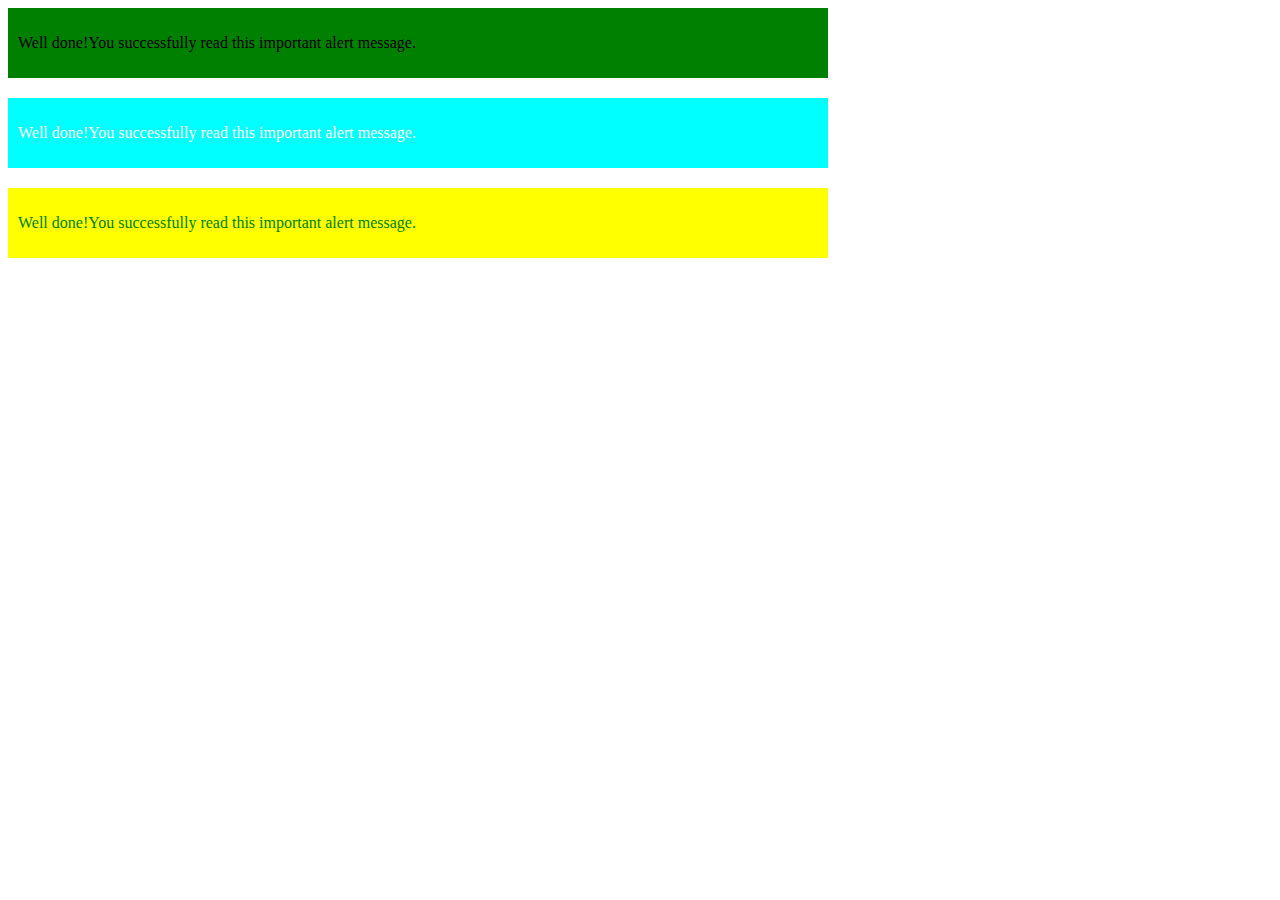
<file: alert.html>
<!DOCTYPE html>
<html lang="en">
<head>
    <meta charset="UTF-8">
    <meta http-equiv="X-UA-Compatible" content="IE=edge">
    <meta name="viewport" content="width=device-width, initial-scale=1.0">
    <title>Document</title>
    <link rel="stylesheet" href="css/alert.css">
</head>
<body>
    <div class="alertBox">
        <p><span class="strong">Well done!</span>You successfully read this important alert message.</p>
    </div>
    <div class="alertBox">
        <p><span class="strong">Well done!</span>You successfully read this important alert message.</p>
    </div>
    <div class="alertBox">
        <p><span class="strong">Well done!</span>You successfully read this important alert message.</p>
    </div>
</body>
</html>
</file>
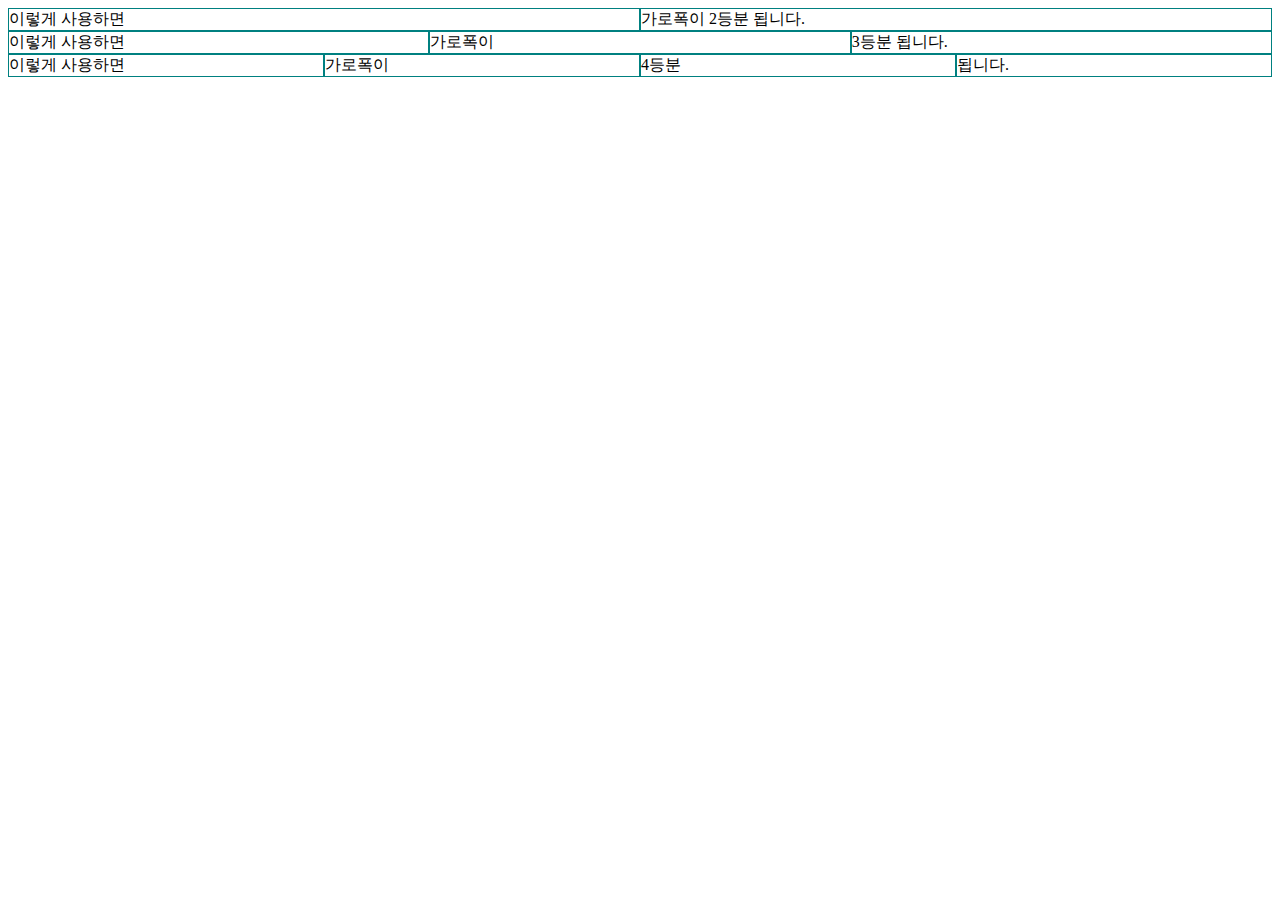
<file: column_layout.html>
<!DOCTYPE html>
<html lang="en">
<head>
    <meta charset="UTF-8">
    <meta http-equiv="X-UA-Compatible" content="IE=edge">
    <meta name="viewport" content="width=device-width, initial-scale=1.0">
    <title>Document</title>
    <link rel="stylesheet" href="css/column.css">
</head>
<body>
    <div class="row">
        <div class="col-6">이렇게 사용하면</div>
        <div class="col-6">가로폭이 2등분 됩니다.</div>
    </div>
    <div class="row">
        <div class="col-4">이렇게 사용하면</div>
        <div class="col-4">가로폭이</div>
        <div class="col-4">3등분 됩니다.</div>
    </div>
    <div class="row">
        <div class="col-3">이렇게 사용하면</div>
        <div class="col-3">가로폭이</div>
        <div class="col-3">4등분</div>
        <div class="col-3">됩니다.</div>
    </div>
</body>
</html>
</file>
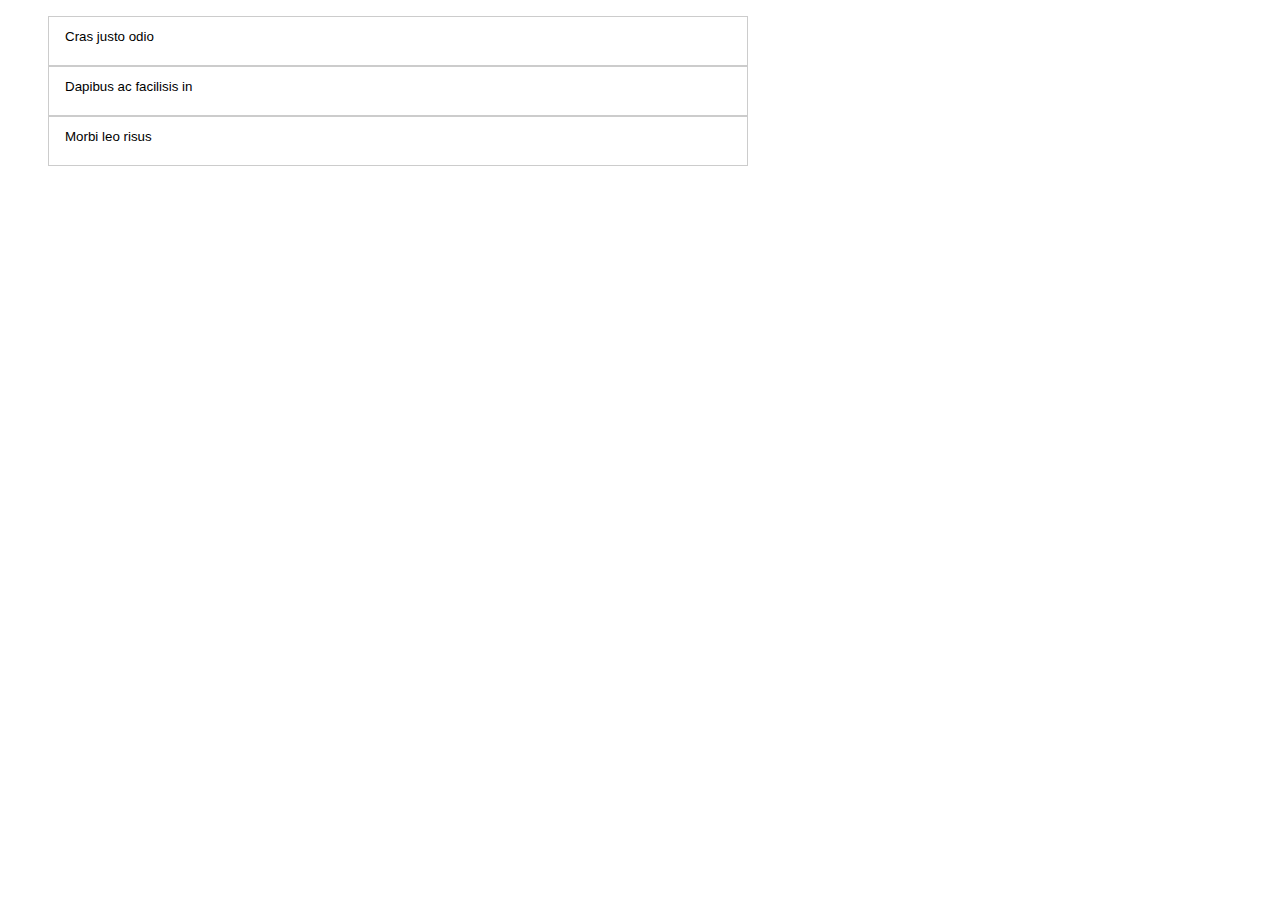
<file: layout.html>
<!DOCTYPE html>
<html lang="en">
<head>
    <meta charset="UTF-8">
    <meta http-equiv="X-UA-Compatible" content="IE=edge">
    <meta name="viewport" content="width=device-width, initial-scale=1.0">
    <title>Document</title>
    <link rel="stylesheet" href="css/style.css">
</head>
<body>
    <ul class="list">
        <li><button type="button" onclick="change(this);">Cras justo odio</button></li>
        <li><button type="button" onclick="change(this);">Dapibus ac facilisis in</button></li>
        <li><button type="button" onclick="change(this);">Morbi leo risus</button></li>
    </ul>


    <script>
        function change(word){
            word.parentElement.setAttribute('class','active');
            word.setAttribute('class','active');
        }
    </script>
</body>
</html>
</file>
<file: css/alert.css>
.alertBox:nth-child(1) {
  width: 800px;
  height: 50px;
  padding: 10px;
  margin-bottom: 20px;
  background: green;
  color: black;
}
.alertBox:nth-child(2) {
  width: 800px;
  height: 50px;
  padding: 10px;
  margin-bottom: 20px;
  background: aqua;
  color: white;
}
.alertBox:nth-child(3) {
  width: 800px;
  height: 50px;
  padding: 10px;
  margin-bottom: 20px;
  background: yellow;
  color: green;
}/*# sourceMappingURL=alert.css.map */
</file>
<file: css/column.css>
.row {
  width: 100%;
  display: flex;
  justify-content: space-between;
}
.row .col-6 {
  border: 1px solid teal;
  width: 50%;
}
.row .col-4 {
  border: 1px solid teal;
  width: 33.33%;
}
.row .col-3 {
  border: 1px solid teal;
  width: 25%;
}/*# sourceMappingURL=column.css.map */
</file>
<file: css/style.css>
button {
  border: none;
  background: transparent;
}
button.active {
  background: blue;
  color: #fff;
}

li {
  list-style: none;
  width: 700px;
  height: 50px;
  padding: 10px;
  box-sizing: border-box;
  border: 1px solid #ccc;
}
li.active {
  background: blue;
  color: #fff;
}/*# sourceMappingURL=style.css.map */
</file>
